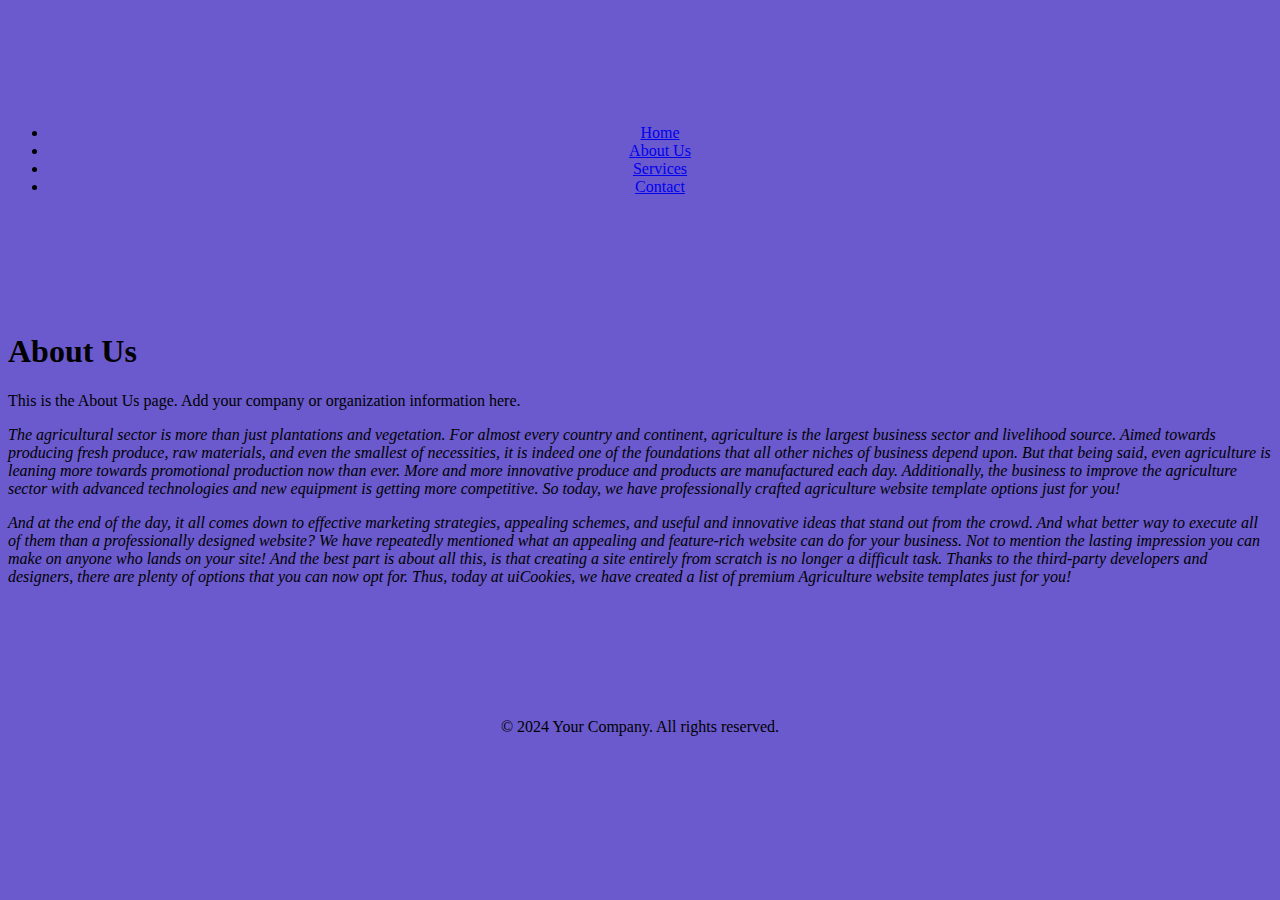
<file: index.html>
<!DOCTYPE html>
<html lang="en">
<head>
    <meta charset="UTF-8">
    <meta name="viewport" content="width=device-width, initial-scale=1.0">
    <title>About Us</title>
    <style>
        body {
            background-color:slateblue;
            background-size: cover;
            background-repeat: no-repeat;
        }
        header {
            text-align: center;
            padding: 100px 0;
        }
        header h1 {
            color: goldenrod;
            font-size: 2.5em;
        }
        header p {
            font-size: 1.5em;
            color: white; /* Set paragraph color to white */
        }
        .main-content {
            padding: 100px;
            text-align: center;
        }
        .content-container {
            max-width: 400px;
            margin: 0 auto;
        }
        .main-content p {
            color: white; /* Set paragraph color to white */
        }
        footer {
            text-align: center;
            padding: 100px 0;
        }
        em {
            font-style: italic;
        }
    </style>
</head>
<body>
    <header>
        <!-- Include navigation bar -->
        <nav>
            <ul>
                <li><a href="index.html">Home</a></li>
                <li><a href="about.html">About Us</a></li>
                <li><a href="services.html">Services</a></li>
                <li><a href="contact.html">Contact</a></li>
            </ul>
        </nav>
    </header>

    <section>
        <h1>About Us</h1>
        <p>This is the About Us page. Add your company or organization information here.</p>
        <p><I>The agricultural sector is more than just plantations and vegetation.
            For almost every country and continent, agriculture is the largest business sector and livelihood source. 
            Aimed towards producing fresh produce, raw materials, and even the smallest of necessities, it is indeed one of the foundations that all other niches of business depend upon. 
            But that being said, even agriculture is leaning more towards promotional production now than ever. 
            More and more innovative produce and products are manufactured each day.
             Additionally, the business to improve the agriculture sector with advanced technologies and new equipment is getting more competitive. So today, we have professionally crafted agriculture website template options just for you!</I></p>
         <p><I>And at the end of the day, it all comes down to effective marketing strategies, appealing schemes, and useful and innovative ideas that stand out from the crowd. 
           And what better way to execute all of them than a professionally designed website? We have repeatedly mentioned what an appealing and feature-rich website can do for your business. 
           Not to mention the lasting impression you can make on anyone who lands on your site! And the best part is about all this, is that creating a site entirely from scratch is no longer a difficult task.
            Thanks to the third-party developers and designers, there are plenty of options that you can now opt for. 
            Thus, today at uiCookies, we have created a list of premium Agriculture website templates just for you!</I></p>
    </section>

    <footer>
        <p>&copy; 2024 Your Company. All rights reserved.</p>
    </footer>
</body>
</html>
</file>
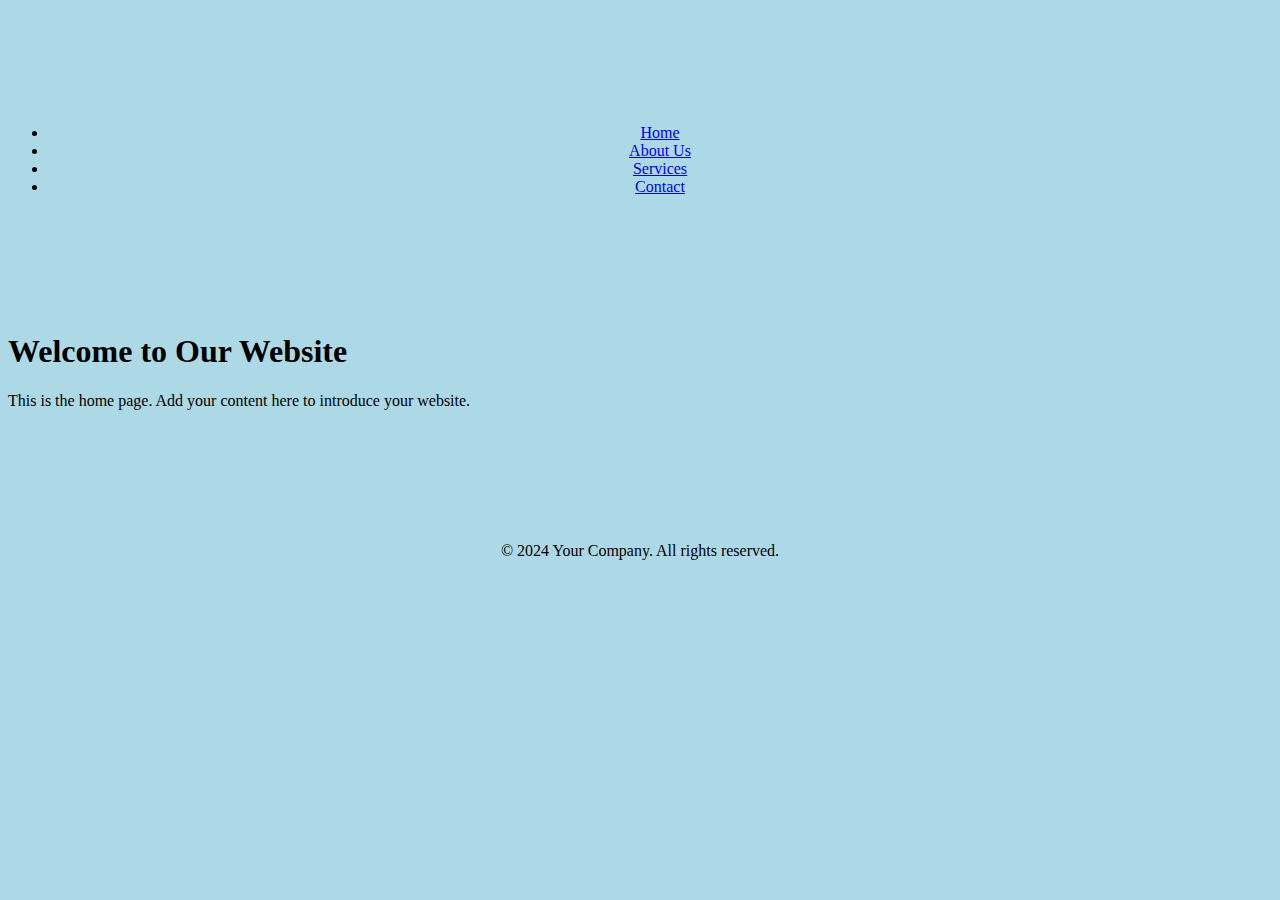
<file: about.html>
<!DOCTYPE html>
<html lang="en">
<head>
    <meta charset="UTF-8">
    <meta name="viewport" content="width=device-width, initial-scale=1.0">
    <title>Home</title>
    <!-- Include any CSS files specific to this subpage if needed -->
    <style>
    body {
        background-color:lightblue;
        background-size: cover;
        background-repeat: no-repeat;
    }
    header {
        text-align: center;
        padding: 100px 0;
    }
    header h1 {
        color: goldenrod;
        font-size: 2.5em;
    }
    header p {
        font-size: 1.5em;
        color: white; /* Set paragraph color to white */
    }
    .main-content {
        padding: 100px;
        text-align: center;
    }
    .content-container {
        max-width: 400px;
        margin: 0 auto;
    }
    .main-content p {
        color: white; /* Set paragraph color to white */
    }
    footer {
        text-align: center;
        padding: 100px 0;
    }
    em {
        font-style: italic;
    }
</style>
</head>
<body>
    <header>
        <nav>
            <ul>
                <li><a href="index.html">Home</a></li>
                <li><a href="about.html">About Us</a></li>
                <li><a href="services.html">Services</a></li>
                <li><a href="contact.html">Contact</a></li>
            </ul>
        </nav>
    </header>

    <section>
        <h1>Welcome to Our Website</h1>
        <p>This is the home page. Add your content here to introduce your website.</p>
    </section>

    <footer>
        <p>&copy; 2024 Your Company. All rights reserved.</p>
    </footer>
</body>
</html>
</file>
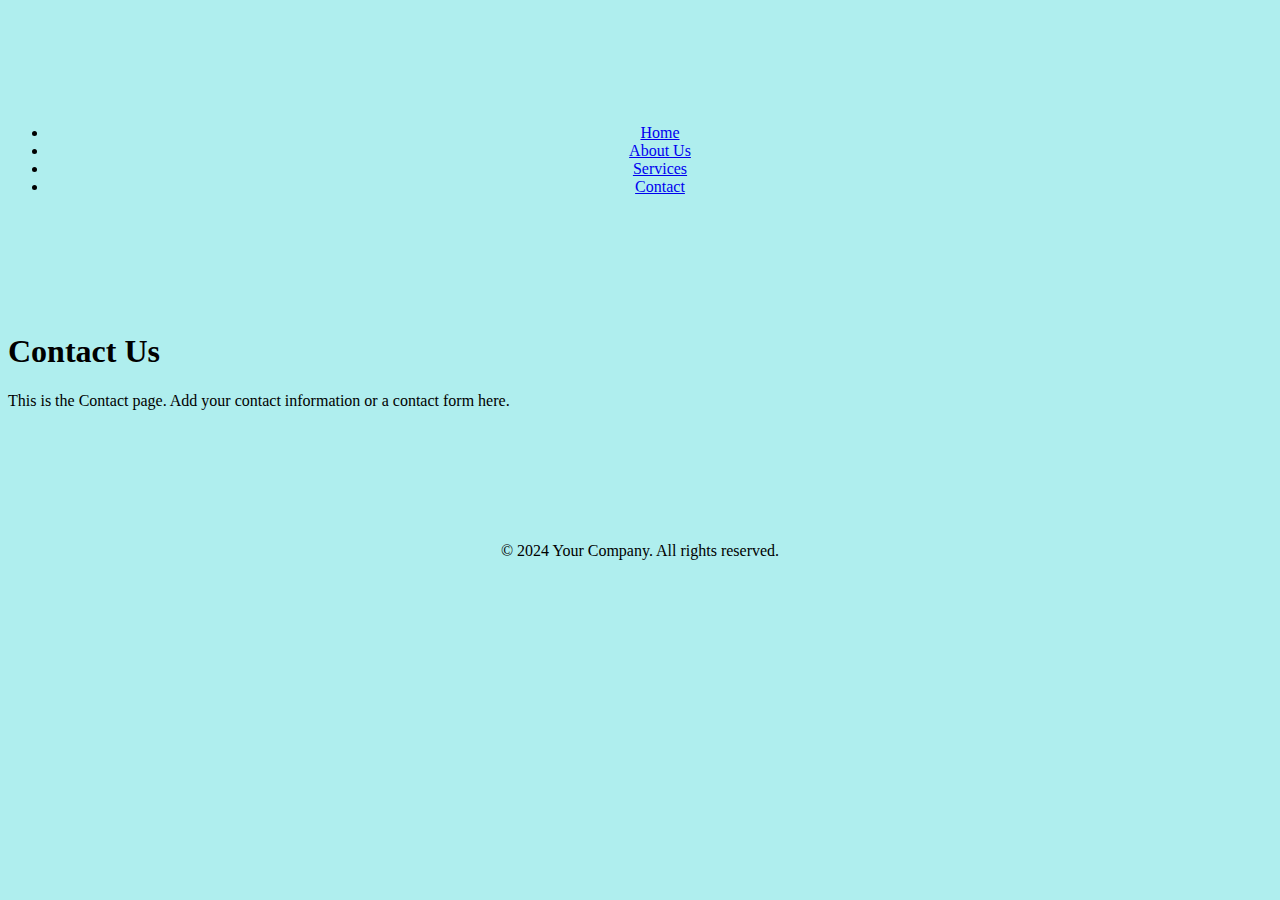
<file: contact.html>
<!DOCTYPE html>
<html lang="en">
<head>
    <meta charset="UTF-8">
    <meta name="viewport" content="width=device-width, initial-scale=1.0">
    <title>Contact</title>
    <style>
        /* Include any CSS specific to this subpage if needed */
        body {
            background-color:paleturquoise;
            background-size: cover;
            background-repeat: no-repeat;
        }
        header {
            text-align: center;
            padding: 100px 0;
        }
        header h1 {
            color: goldenrod;
            font-size: 2.5em;
        }
        header p {
            font-size: 1.5em;
            color: white; /* Set paragraph color to white */
        }
        .main-content {
            padding: 100px;
            text-align: center;
        }
        .content-container {
            max-width: 400px;
            margin: 0 auto;
        }
        .main-content p {
            color: white; /* Set paragraph color to white */
        }
        footer {
            text-align: center;
            padding: 100px 0;
        }
        em {
            font-style: italic;
        }
    </style>
</head>
<body>
    <header>
        <!-- Include navigation bar -->
        <nav>
            <ul>
                <li><a href="index.html">Home</a></li>
                <li><a href="about.html">About Us</a></li>
                <li><a href="services.html">Services</a></li>
                <li><a href="contact.html">Contact</a></li>
            </ul>
        </nav>
    </header>

    <section>
        <h1>Contact Us</h1>
        <p>This is the Contact page. Add your contact information or a contact form here.</p>
    </section>

    <footer>
        <p>&copy; 2024 Your Company. All rights reserved.</p>
    </footer>
</body>
</html>
</file>
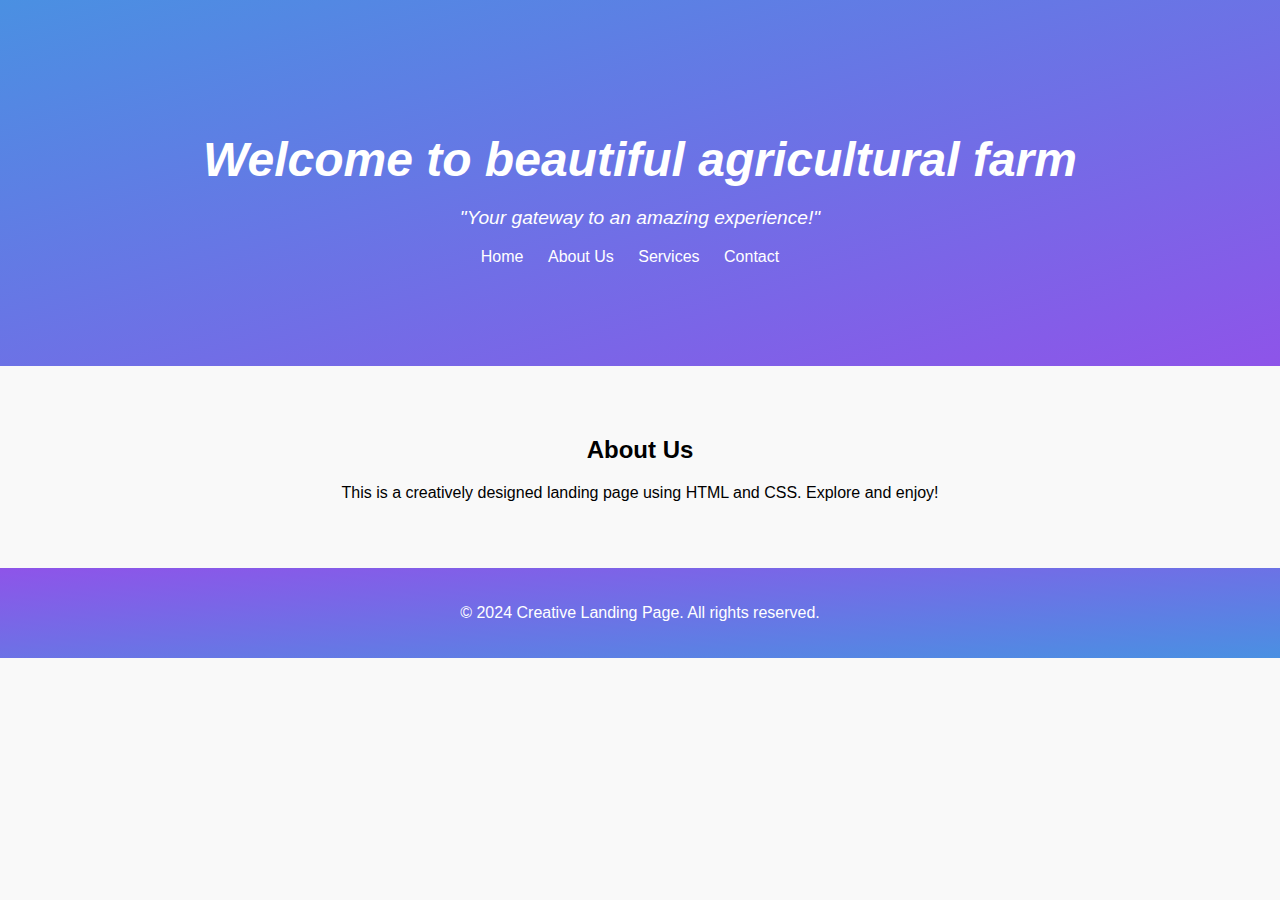
<file: Home.HTML>
<!DOCTYPE html>
<html lang="en">
<head>
    <meta charset="UTF-8">
    <meta name="viewport" content="width=device-width, initial-scale=1.0">
    <title>Creative Landing Page</title>
    <style>
        body {
            font-family: 'Segoe UI', Tahoma, Geneva, Verdana, sans-serif;
            margin: 0;
            padding: 0;
            background-image: url('C:/Users/pavit/OneDrive/Pictures/Screenshots/light colour.jfif'); /* Corrected image path */
            background-size: cover;
            background-repeat: no-repeat;
            background-position: center;
            background-color: #f9f9f9;
        }

        header {
            background-image: linear-gradient(to bottom right, #4a90e2, #8e54e9);
            color: #fff;
            text-align: center;
            padding: 100px 0;
        }

        header h1 {
            font-size: 3em;
            margin-bottom: 20px;
        }

        header p {
            font-size: 1.2em;
        }

        .main-content {
            padding: 50px;
            text-align: center;
        }

        .content-container {
            max-width: 800px;
            margin: 0 auto;
        }

        footer {
            background-image: linear-gradient(to bottom right, #8e54e9, #4a90e2);
            color: #fff;
            text-align: center;
            padding: 20px 0;
        }

        nav ul {
            list-style-type: none;
            margin: 0;
            padding: 0;
            text-align: center;
        }

        nav ul li {
            display: inline;
            margin-right: 20px;
        }

        nav ul li a {
            color: #fff;
            text-decoration: none;
        }
    </style>
</head>
<body>
    <header>
        <h1><I><B>Welcome to beautiful agricultural farm</B></I></h1>
        <p><I>"Your gateway to an amazing experience!"</I></p>
        <nav>
            <ul>
                <li><a href="index.html">Home</a></li>
                <li><a href="about.html">About Us</a></li>
                <li><a href="services.html">Services</a></li>
                <li><a href="contact.html">Contact</a></li>
            </ul>
        </nav>
    </header>

    <section class="main-content">
        <div class="content-container">
            <h2>About Us</h2>
            <p>This is a creatively designed landing page using HTML and CSS. Explore and enjoy!</p>
        </div>
    </section>

    <footer>
        <p>&copy; 2024 Creative Landing Page. All rights reserved.</p>
    </footer>
</body>
</html>
</file>
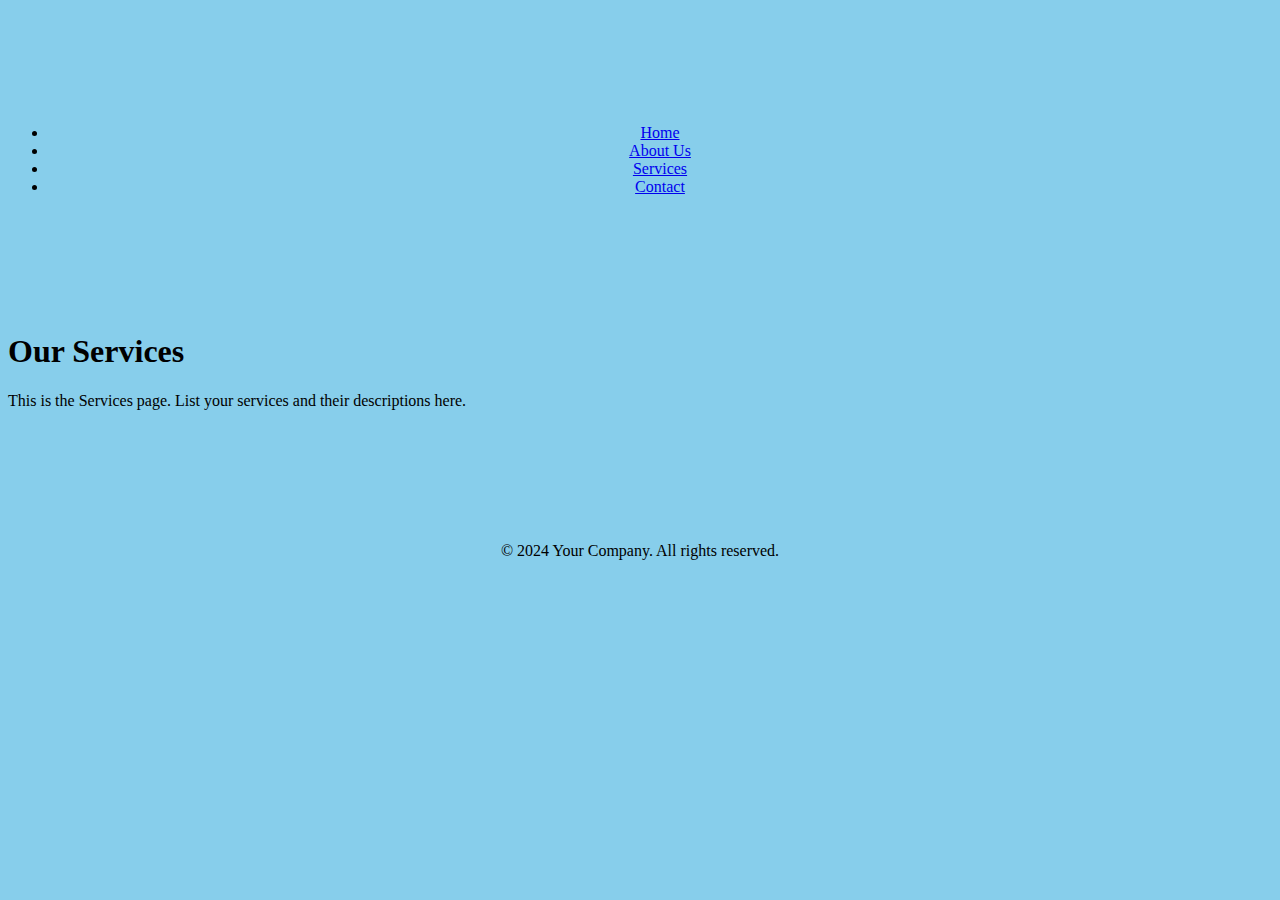
<file: services.html>
<!DOCTYPE html>
<html lang="en">
<head>
    <meta charset="UTF-8">
    <meta name="viewport" content="width=device-width, initial-scale=1.0">
    <title>Services</title>
    <style>
        /* Include any CSS specific to this subpage if needed */
        body {
            background-color:skyblue;
            background-size: cover;
            background-repeat: no-repeat;
        }
        header {
            text-align: center;
            padding: 100px 0;
        }
        header h1 {
            color: goldenrod;
            font-size: 2.5em;
        }
        header p {
            font-size: 1.5em;
            color: white; /* Set paragraph color to white */
        }
        .main-content {
            padding: 100px;
            text-align: center;
        }
        .content-container {
            max-width: 400px;
            margin: 0 auto;
        }
        .main-content p {
            color: white; /* Set paragraph color to white */
        }
        footer {
            text-align: center;
            padding: 100px 0;
        }
        em {
            font-style: italic;
        }
    </style>
</head>
<body>
    <header>
        <!-- Include navigation bar -->
        <nav>
            <ul>
                <li><a href="index.html">Home</a></li>
                <li><a href="about.html">About Us</a></li>
                <li><a href="services.html">Services</a></li>
                <li><a href="contact.html">Contact</a></li>
            </ul>
        </nav>
    </header>

    <section>
        <h1>Our Services</h1>
        <p>This is the Services page. List your services and their descriptions here.</p>
    </section>

    <footer>
        <p>&copy; 2024 Your Company. All rights reserved.</p>
    </footer>
</body>
</html>
</file>
